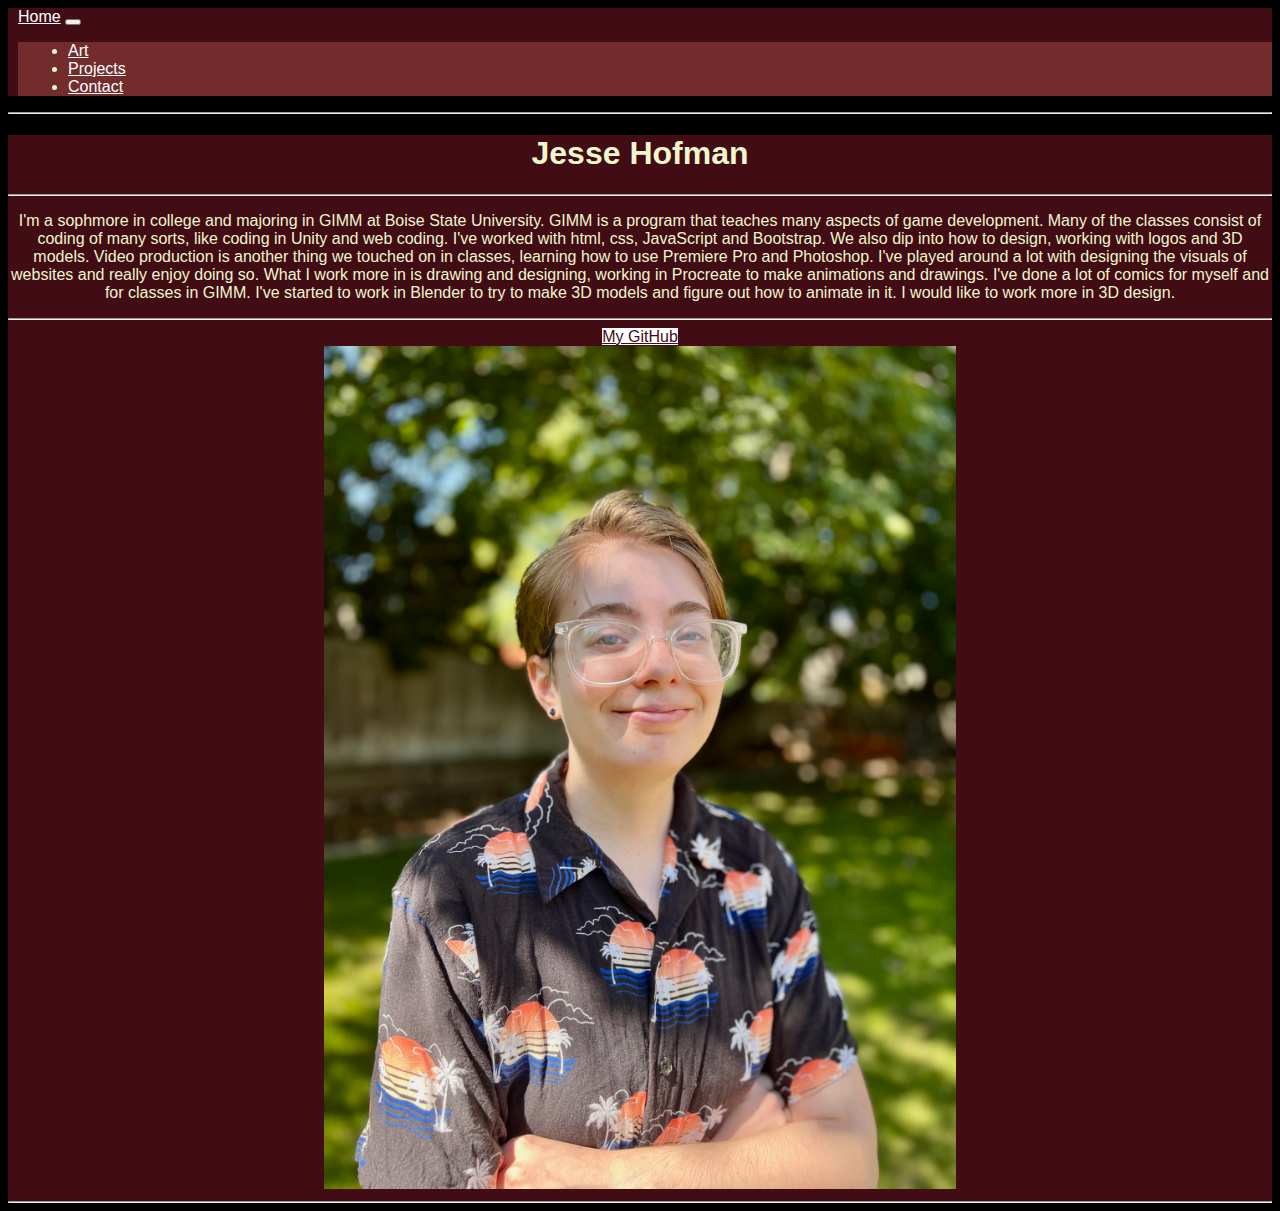
<file: index.html>
<!doctype html>
<html>

<head>
    <meta name='viewport' content='width=device-width, initial-scale=1' />
    <title>Portfolio Draft</title>
    <link href="https://cdn.jsdelivr.net/npm/bootstrap@5.3.2/dist/css/bootstrap.min.css" rel="stylesheet"
        integrity="sha384-T3c6CoIi6uLrA9TneNEoa7RxnatzjcDSCmG1MXxSR1GAsXEV/Dwwykc2MPK8M2HN" crossorigin="anonymous">
    <script src="https://cdn.jsdelivr.net/npm/bootstrap@5.3.2/dist/js/bootstrap.bundle.min.js"
        integrity="sha384-C6RzsynM9kWDrMNeT87bh95OGNyZPhcTNXj1NW7RuBCsyN/o0jlpcV8Qyq46cDfL"
        crossorigin="anonymous"></script>
    <link rel="stylesheet" href="https://cdnjs.cloudflare.com/ajax/libs/font-awesome/6.4.2/css/all.min.css"
        integrity="sha512-z3gLpd7yknf1YoNbCzqRKc4qyor8gaKU1qmn+CShxbuBusANI9QpRohGBreCFkKxLhei6S9CQXFEbbKuqLg0DA=="
        crossorigin="anonymous" referrerpolicy="no-referrer">
    <link rel='stylesheet' href='style.css'>
</head>

<body id="body">
    <nav class="navbar navbar-expand-lg" id="navHome">
        <a class="navbar-brand" href="index.html" id="navWords">Home<i class="fa-solid fa-house"></i></a>
        <button class="navbar-toggler" type="button" data-bs-toggle="collapse" data-bs-target="#navbarNav"
            aria-controls="navbarNav" aria-expanded="false" aria-label="Toggle navigation">
            <span class="navbar-toggler-icon"></span>
        </button>
        <div class="collapse navbar-collapse" id="navbarNav">
            <ul class="navbar-nav">
                <li class="nav-item active">
                    <a class="nav-link" href="art.html" id="navWords">Art<i class="fa-solid fa-palette"
                            id="icon"></i><span class="sr-only"></span></a>
                </li>
                <li class="nav-item">
                    <a class="nav-link" href="project.html" id="navWords">Projects<i class="fa-solid fa-folder-open"></i></a>
                </li>
                <li class="nav-item">
                    <a class="nav-link" href="contact.html" id="navWords">Contact<i
                            class="fa-solid fa-envelope"></i></a>
                </li>
            </ul>
        </div>

    </nav>

    <hr>
    <div class="container" id="info">
        <div class="row">
            <div class="col-md-12">
                <h1 id="name">Jesse Hofman</h1>
            </div>
        </div>
        <hr>
        <div class="row">
            <div class="col-md-6">
                <p>I'm a sophmore in college and majoring in GIMM at Boise State University. GIMM is a program that
                    teaches many aspects of game development. Many of the classes consist of coding of many sorts, like
                    coding in Unity and web coding. I've worked with html, css, JavaScript and Bootstrap. We also dip
                    into how to design, working with logos and 3D models. Video production is another thing we touched
                    on in classes, learning how to use Premiere Pro and Photoshop. I've played around a lot with
                    designing the visuals of websites and really enjoy doing so. What I work more in is drawing and
                    designing, working in Procreate to make animations and drawings. I've done a lot of comics for
                    myself and for classes in GIMM. I've started to work in Blender to try to make 3D models and figure 
                    out how to animate in it. I would like to work more in 3D design.
                </p>
                <hr>

                <a href="https://github.com/CreepySoupBoi" id="address">My GitHub</a>
            </div>
            <div class="col-md-6">
                <img id="img" src="IMG_1088.jpg" class="img-fluid" alt="pfp" loading="lazy">
                <hr>
            </div>
        </div>
    </div>
</body>

</html>
</file>
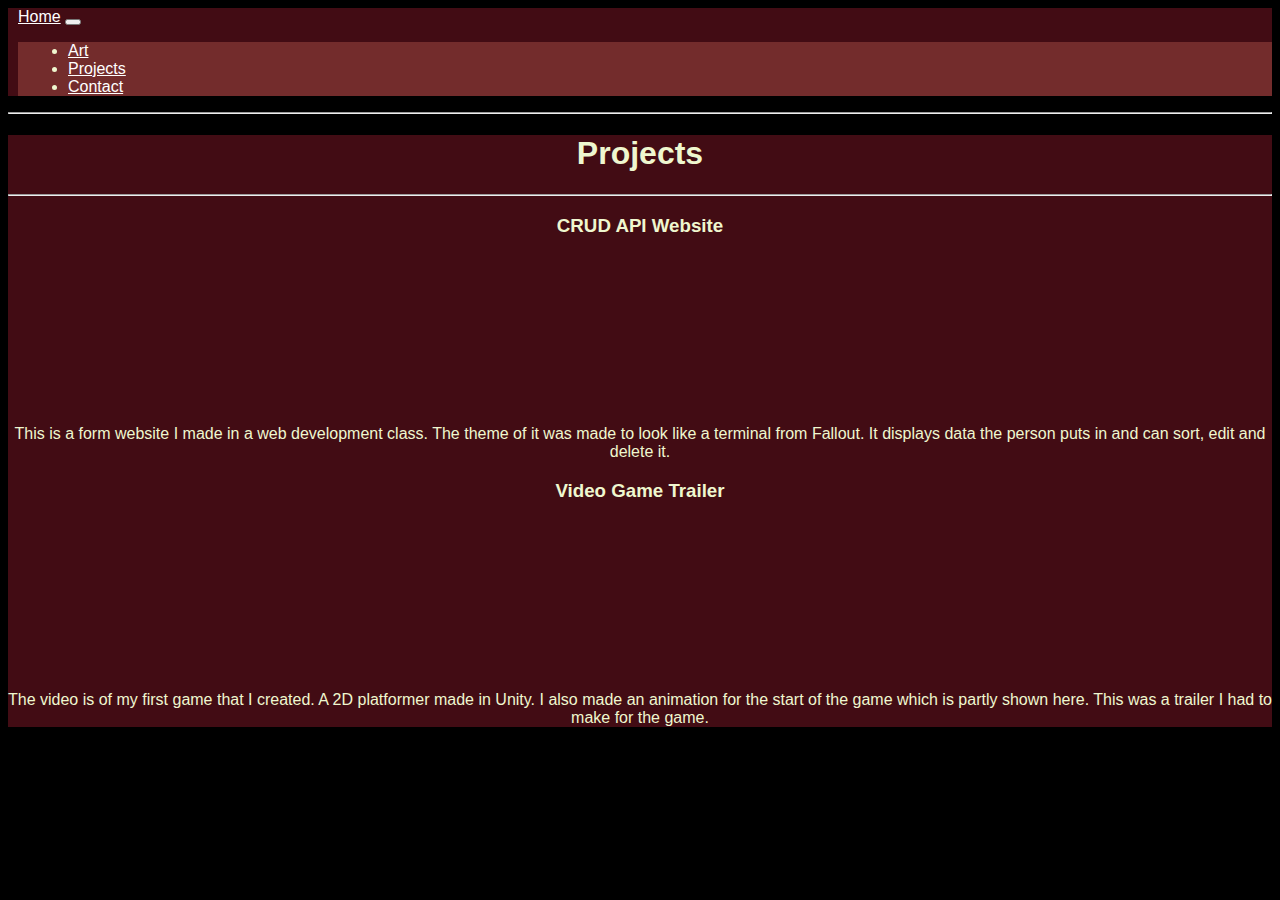
<file: project.html>
<!doctype html>
<html>

<head>
    <meta name='viewport' content='width=device-width, initial-scale=1' />
    <title>Portfolio Draft</title>
    <link href="https://cdn.jsdelivr.net/npm/bootstrap@5.3.2/dist/css/bootstrap.min.css" rel="stylesheet"
        integrity="sha384-T3c6CoIi6uLrA9TneNEoa7RxnatzjcDSCmG1MXxSR1GAsXEV/Dwwykc2MPK8M2HN" crossorigin="anonymous">
    <script src="https://cdn.jsdelivr.net/npm/bootstrap@5.3.2/dist/js/bootstrap.bundle.min.js"
        integrity="sha384-C6RzsynM9kWDrMNeT87bh95OGNyZPhcTNXj1NW7RuBCsyN/o0jlpcV8Qyq46cDfL"
        crossorigin="anonymous"></script>
    <link rel="stylesheet" href="https://cdnjs.cloudflare.com/ajax/libs/font-awesome/6.4.2/css/all.min.css"
        integrity="sha512-z3gLpd7yknf1YoNbCzqRKc4qyor8gaKU1qmn+CShxbuBusANI9QpRohGBreCFkKxLhei6S9CQXFEbbKuqLg0DA=="
        crossorigin="anonymous" referrerpolicy="no-referrer">
    <link rel='stylesheet' href='style.css'>
</head>

<body id="body">
    <nav class="navbar navbar-expand-lg" id="navHome">
        <a class="navbar-brand" href="index.html" id="navWords">Home<i class="fa-solid fa-house"></i></a>
        <button class="navbar-toggler" type="button" data-bs-toggle="collapse" data-bs-target="#navbarNav"
            aria-controls="navbarNav" aria-expanded="false" aria-label="Toggle navigation">
            <span class="navbar-toggler-icon"></span>
        </button>
        <div class="collapse navbar-collapse" id="navbarNav">
            <ul class="navbar-nav">
                <li class="nav-item active">
                    <a class="nav-link" href="art.html" id="navWords">Art<i class="fa-solid fa-palette" id="icon"></i><span
                            class="sr-only"></span></a>
                </li>
                <li class="nav-item">
                    <a class="nav-link" href="project.html" id="navWords">Projects<i class="fa-solid fa-folder-open"></i></a>
                </li>
                <li class="nav-item">
                    <a class="nav-link" href="contact.html" id="navWords">Contact<i class="fa-solid fa-envelope"></i></a>
                </li>
            </ul>
        </div>
    </nav>
    <hr>

    <div class="container" id="info">
         <div class="row">
            <div class="col-md-12">
        <h1 id="name">Projects</h1>
            </div>
    <hr>
        <div class="row">
            <div class="col-md-6">
                <h3>CRUD API Website</h3>
               <iframe src="https://www.youtube.com/embed/q9S3FEaNVDQ?si=yq_Fl67bpDVR9RS0" title="YouTube video player" frameborder="0" allow="accelerometer; autoplay; clipboard-write; encrypted-media; gyroscope; picture-in-picture; web-share" referrerpolicy="strict-origin-when-cross-origin" allowfullscreen class="img-fluid"></iframe>
                <p>This is a form website I made in a web development class. The theme of it was made to look like a terminal from Fallout. It displays data the person puts in and can sort, edit and delete it.</p>
        </div>
            <div class="col-md-6">
                <h3> Video Game Trailer</h3>
               <iframe src="https://www.youtube.com/embed/HgKBq4blzYE?si=X__-2zhM9XaoL5ZO" title="YouTube video player" frameborder="0" allow="accelerometer; autoplay; clipboard-write; encrypted-media; gyroscope; picture-in-picture; web-share" referrerpolicy="strict-origin-when-cross-origin" allowfullscreen class="img-fluid"></iframe>
                <p>The video is of my first game that I created. A 2D platformer made in Unity. I also made an animation for the start of the game which is partly shown here. This was a trailer I had to make for the game.</p>
        </div>
    </div>
         </div>
</body>
</html>
</file>
<file: style.css>
*{
    font-family: 'Franklin Gothic Medium', 'Arial Narrow', Arial, sans-serif;
    color:rgb(239,247,207);
    font-display:swap;
    
}
@keyframes name{
0% {color:rgb(239,247,207);}
50%{color:rgb(101, 33, 23);}
100% {color:rgb(239,247,207);}
}
#name{
    text-align: center;
animation-name: name;
animation-duration: 3s;
animation-iteration-count: infinite;
    font-display:swap;
}
#img{
   max-width:50%;
}
#navbarNav{
    padding-left: 10px;
    background-color: rgb(115,44,44);
    
}
#navHome{
    padding-left: 10px;
    background-color: rgb(66,12,20);
   
}
#submit{
    background-color: white;
}
#info{
    background-color: rgb(66,12,20);
}
#body{
    background-color: black;
}
#address{
    background-color: white;
    color:rgb(66,12,20);
}
#icon{
    color: rgb(239,247,207);
    font-display:swap;
}

#navWords{
    color:white;
    font-display:swap;
}
#littleGuy{
    background-color: white;
}
#icon2{
    color:rgb(66,12,20);
    background-color: white;
    font-display:swap;
}
.col-md-6{
    border:rgb(239,247,207);
    text-align: center;
    margin: auto;
}
href{
    margin-bottom: 10px;
}
</file>
